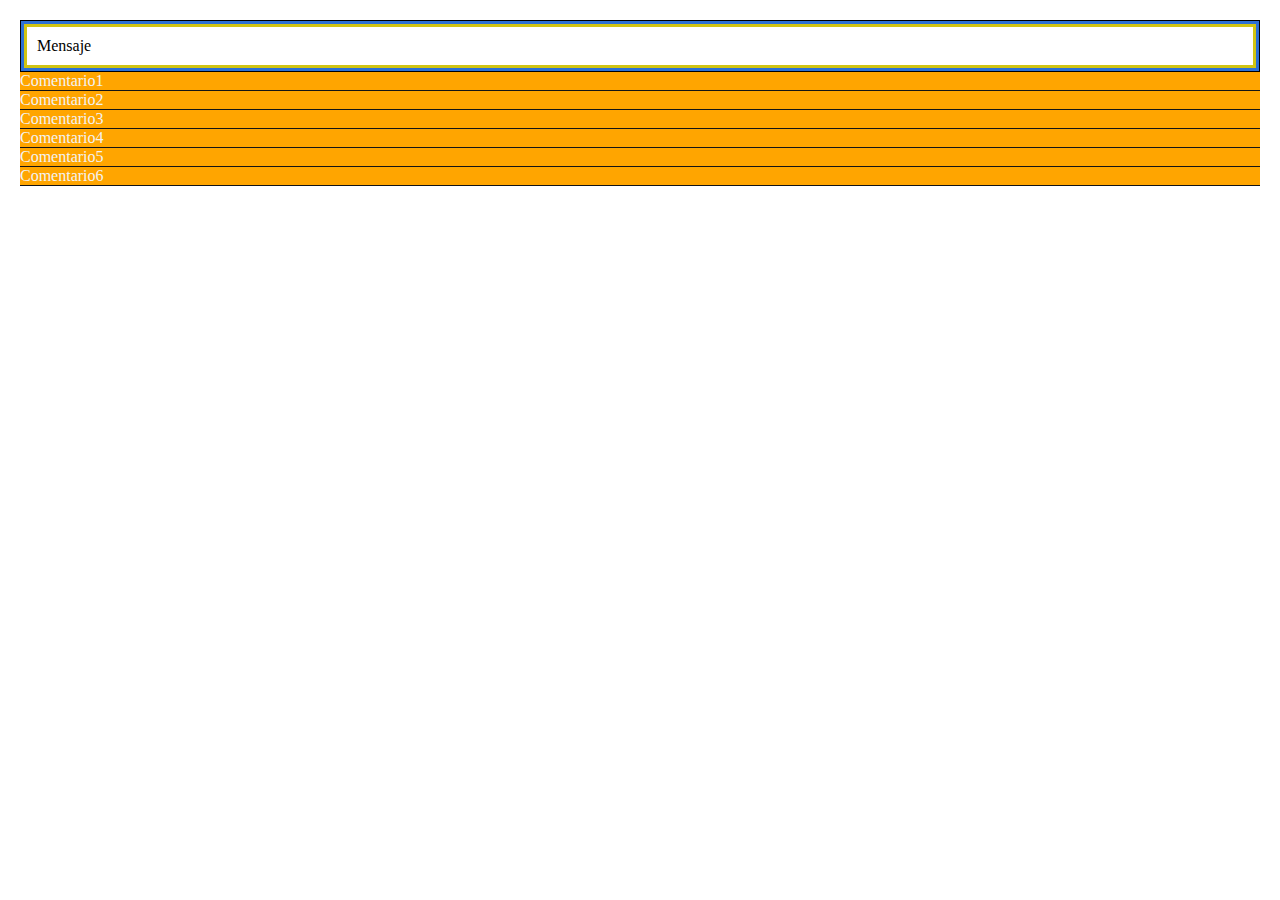
<file: taller03-rogercriollo-main/problema1/index.html>
<!DOCTYPE html>
<html>
  <head>
    <meta charset="utf-8" />
    <meta name="viewport" content="width=device-width" />
    <link rel="stylesheet" href="styles.css" type="text/css" />
    <title>Ejemplo HTML5 y CSS3</title>
  </head>
  <body>
    <div class="uno">
     <p class="mensaje">Mensaje</p> 
    </div>
    <div class="dos">
      <p class="comentario">Comentario1</p>
      <p class="comentario">Comentario2</p>
      <p class="comentario">Comentario3</p>
      <p class="comentario">Comentario4</p>
      <p class="comentario">Comentario5</p>
      <p class="comentario">Comentario6</p>
    </div>
  </body>
</html>
</file>
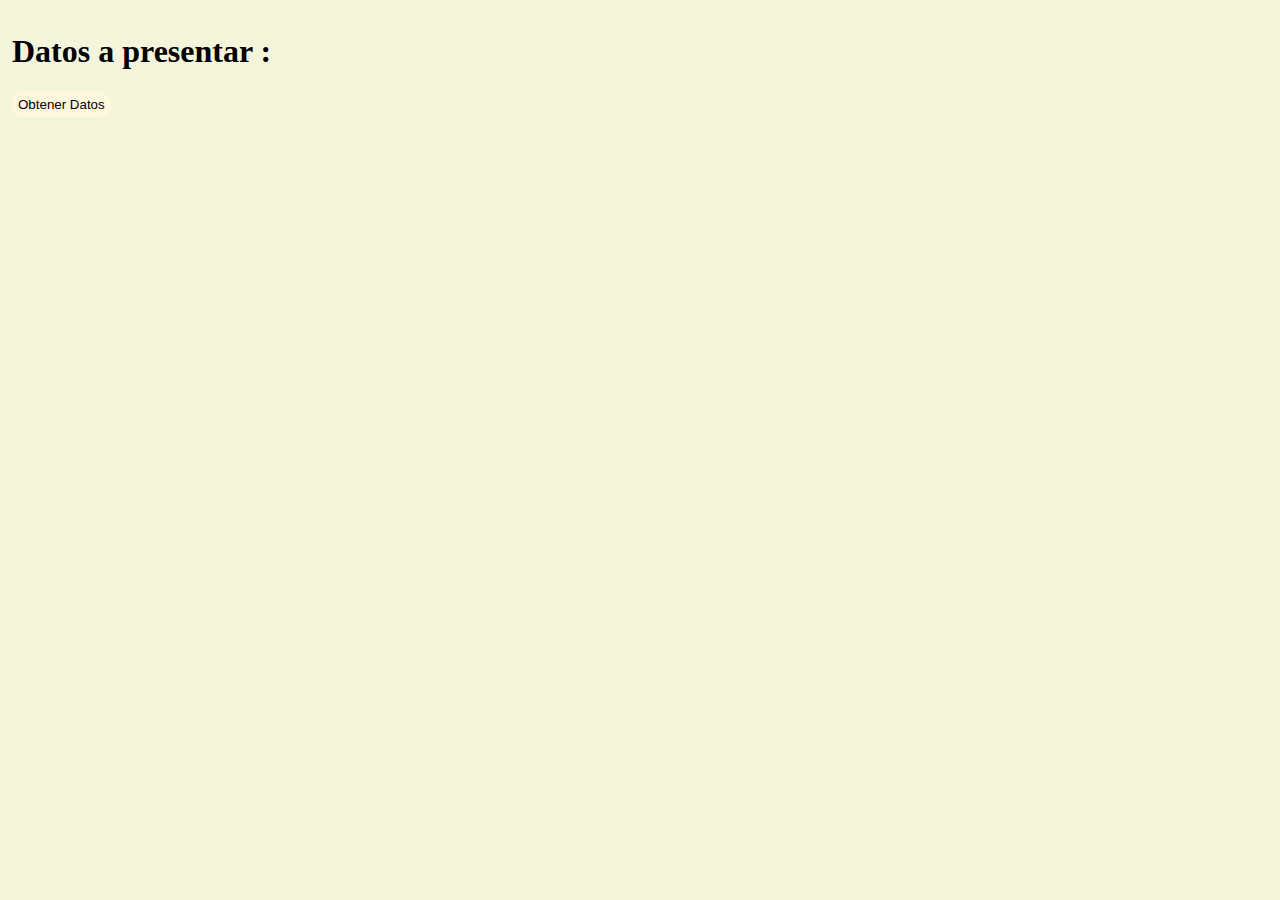
<file: taller03-rogercriollo-main/problema3/problema3.html>
<!DOCTYPE html>
<html lang="en">
  <head>
    <meta charset="UTF-8" />
    <meta http-equiv="X-UA-Compatible" content="IE=edge" />
    <meta name="viewport" content="width=device-width, initial-scale=1.0" />
    <link rel="stylesheet" href="styles.css">

    <title>Busqueda</title>
    <script src="https://ajax.googleapis.com/ajax/libs/jquery/3.6.4/jquery.min.js"></script>

  
  </head>

  <body>
    <h1>Datos a presentar :</h1>

    
    <p id="mensaje">
    </p>
    <button type="submit " class="obtener" id="obtener">Obtener Datos</button>

    

    <div id="dataload"></div>
  </body>

  <script>
    let cont = document.querySelector("#dataload");
    $("button").click(function () {
      url =
        "https://pkgstore.datahub.io/core/country-codes/country-codes_json/data/616b1fb83cbfd4eb6d9e7d52924bb00a/country-codes_json.json";

      $.get(url, (data, status) => {
        for (let d of data) {
          let div = document.createElement("div");

          div.className = "card";

          cons = document.createElement("p");
          cons.innerHTML =
            `<b>Country's customary English short name (CLDR):</b> ` +
            d["CLDR display name"];
          div.appendChild(cons);

          cons = document.createElement("p");
          cons.innerHTML = `<b>Capital city from Geonames:</b> ` + d["Capital"];
          div.appendChild(cons);

          cons = document.createElement("p");
          cons.innerHTML =
            `<b>Codes from the U.S. standard FIPS PUB 10-4:</b> ` + d["FIPS"];
          div.appendChild(cons);

          cons = document.createElement("p");
          cons.innerHTML =
            `<b>Codes assigned by the Fédération Internationale de Football Association</b>: ` +
            d["FIFA"];
          div.appendChild(cons);

          cons = document.createElement("p");
          cons.innerHTML = `<b>Continent from Geonames:</b> ` + d["Continent"];
          div.appendChild(cons);

          cons = document.createElement("p");

          let ul = document.createElement("ul");

          if (isNaN(d["Languages"])) {
            for (let l of d["Languages"].split(",")) {
              let li = document.createElement("li");
              li.innerText = l;
              ul.appendChild(li);
            }
          } else {
            let li = document.createElement("li");
            li.innerText = "no language";
            ul.appendChild(li);
        }

cons.innerHTML = `<b>Languages from Geonames: </b>`;
div.appendChild(cons);
div.appendChild(ul);

cons = document.createElement("p");
cons.innerHTML = `<b>Geoname ID:</b>: ` + d["Geoname ID"];
div.appendChild(cons);

cons = document.createElement("p");
cons.innerHTML =
  ` <b>Distinguishing signs of vehicles in international traffic:</b> ` +
  d["DS"];
div.appendChild(cons);
cont.appendChild(div);
}
});
});
  </script>
</html>
</file>
<file: taller03-rogercriollo-main/problema1/styles.css>
* {
	padding: 0;
	margin: 0;
	
  }
  body{margin: 20px;}
  
  .uno{
	border: 4px solid black;


}
.mensaje{
	border: 3px solid rgb(209, 196, 18);
	height: 100%;
	outline: 3px solid rgb(45, 112, 212) ;
	padding: 10px ;

}

.dos{
	
	background-color: orange;


}

.comentario{ 
	color: #f3f3f3;
	border-bottom: 1px  solid#141414;
	
	

}
</file>
<file: taller03-rogercriollo-main/problema3/styles.css>
body{
    background-color: beige;
    padding: 4px;
}

    .obtener {
        cursor: pointer;
        height: 25px;
        background-color: cornsilk;
        border: none;
        border-radius: 12px;
    }
    
    .limpiar {
        cursor: pointer;
        height: 25px;
        background-color:cornsilk;
        border: none;
        border-radius: 12px;
    }
</file>
